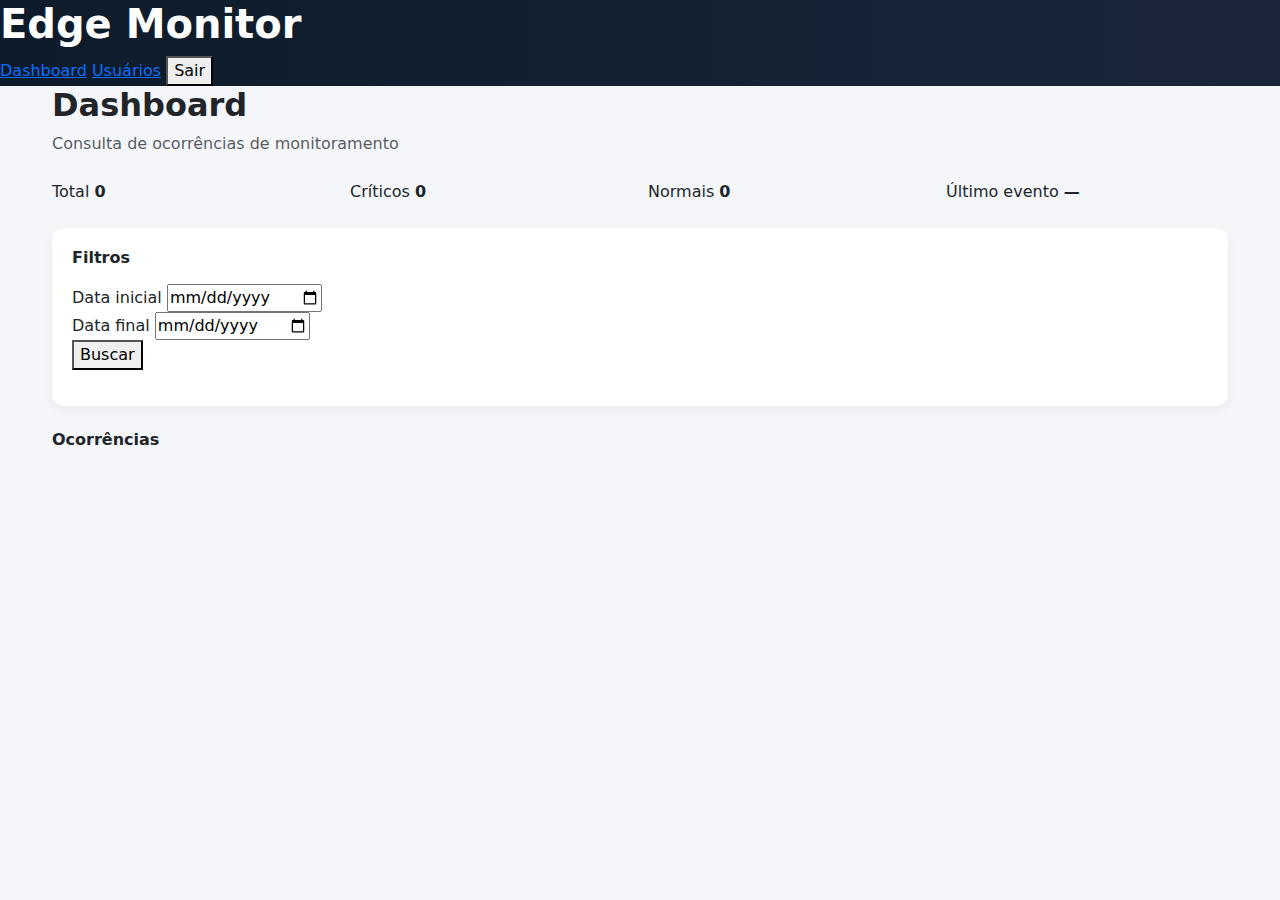
<file: dashboard.html>
<!DOCTYPE html>
<html lang="pt-BR">
<head>
    <meta charset="UTF-8" />
    <meta name="viewport" content="width=device-width, initial-scale=1.0" />

    <title>Edge Monitor | Dashboard</title>

    <!-- Bootstrap -->
    <link
        href="https://cdn.jsdelivr.net/npm/bootstrap@5.3.2/dist/css/bootstrap.min.css"
        rel="stylesheet"
    />

    <!-- CSS do projeto -->
    <link rel="stylesheet" href="css/styles.css" />
</head>
<body>

<!-- 
     HEADER GLOBAL
-->
<header class="app-header">
    <h1>Edge Monitor</h1>

    <nav aria-label="Navegação principal">
        <a href="dashboard.html">Dashboard</a>
        <a href="users.html">Usuários</a>
        <button id="logout-btn">Sair</button>
    </nav>
</header>

<!-- 
     CONTEÚDO PRINCIPAL
-->
<main class="container dashboard-container">

    <!-- TÍTULO -->
    <section class="mb-4">
        <h2 class="fw-semibold">Dashboard</h2>
        <p class="text-muted mb-0">
            Consulta de ocorrências de monitoramento
        </p>
    </section>

    <!-- 
         MÉTRICAS
    -->
    <section class="metrics-section mb-4">
        <div class="row g-3">
            <div class="col-md-3">
                <div class="metric-card">
                    <span>Total</span>
                    <strong id="metric-total">0</strong>
                </div>
            </div>

            <div class="col-md-3">
                <div class="metric-card">
                    <span>Críticos</span>
                    <strong id="metric-critical">0</strong>
                </div>
            </div>

            <div class="col-md-3">
                <div class="metric-card">
                    <span>Normais</span>
                    <strong id="metric-normal">0</strong>
                </div>
            </div>

            <div class="col-md-3">
                <div class="metric-card">
                    <span>Último evento</span>
                    <strong id="metric-last">—</strong>
                </div>
            </div>
        </div>
    </section>

    <!-- 
         FILTROS
    -->
    <section class="filters-section mb-4">
        <h3 class="h6 fw-semibold mb-3">Filtros</h3>

        <form id="filters-form" novalidate>
            <div>
                <label>
                    Data inicial
                    <input type="date" name="start_date" required />
                </label>
            </div>

            <div>
                <label>
                    Data final
                    <input type="date" name="end_date" required />
                </label>
            </div>

            <button type="submit">
                Buscar
            </button>
        </form>

        <p id="filters-error" aria-live="polite"></p>
    </section>

    <!-- 
         RESULTADOS
    -->
    <section class="results-section">
        <h3 class="h6 fw-semibold mb-3">Ocorrências</h3>

        <div id="events-container" class="events-list"></div>
    </section>

</main>

<!-- 
     MODAL DE IMAGEM
 -->
<dialog id="image-modal">
    <img id="modal-image" alt="Evidência ampliada" />
</dialog>

<!-- 
     SCRIPTS
 -->
<script type="module">
    import { requireAuth } from "./js/guard.js";
    import { listDashboardEvents } from "./js/events.js";
    import { logout } from "./js/auth.js";

    requireAuth();
    
    const form = document.getElementById("filters-form");
    const errorBox = document.getElementById("filters-error");
    const container = document.getElementById("events-container");
    const logoutBtn = document.getElementById("logout-btn");

    const modal = document.getElementById("image-modal");
    const modalImage = document.getElementById("modal-image");

    logoutBtn.addEventListener("click", () => logout());

    form.addEventListener("submit", async (event) => {
        event.preventDefault();

        errorBox.textContent = "";
        container.innerHTML = "";

        const startDate = form.start_date.value;
        const endDate = form.end_date.value;

        if (!startDate || !endDate) {
            errorBox.textContent =
                "Data inicial e data final são obrigatórias";
            return;
        }

        try {
            const events = await listDashboardEvents(startDate, endDate);

            document.getElementById("metric-total").textContent = events.length;

            const critical = events.filter(
                e => e.class_name === "CRITICAL"
            ).length;

            document.getElementById("metric-critical").textContent = critical;
            document.getElementById("metric-normal").textContent =
                events.length - critical;

            document.getElementById("metric-last").textContent =
                events.length
                    ? new Date(events[0].datetime).toLocaleString()
                    : "—";

            if (!events.length) {
                container.innerHTML =
                    `<div class="text-muted">Nenhuma ocorrência encontrada.</div>`;
                return;
            }

            events.forEach(event => {
                const card = document.createElement("div");
                card.className = "event-card";

                card.innerHTML = `
                    <div class="event-image">
                        <img
                            src="${event.image}"
                            alt="Evidência"
                            data-full="${event.image}"
                        />
                    </div>

                    <div class="event-info">
                        <span class="badge ${
                            event.class_name === "CRITICAL"
                                ? "bg-danger"
                                : "bg-secondary"
                        }">
                            ${event.class_name}
                        </span>

                        <div class="event-mac">${event.mac}</div>
                        <div class="event-date">
                            ${new Date(event.datetime).toLocaleString()}
                        </div>
                    </div>
                `;

                container.appendChild(card);
            });

        } catch (error) {
            errorBox.textContent =
                "Erro ao consultar eventos. Sessão pode ter expirado.";
        }
    });

    container.addEventListener("click", event => {
        if (event.target.tagName === "IMG") {
            modalImage.src = event.target.dataset.full;
            modal.showModal();
        }
    });

    modal.addEventListener("click", () => modal.close());
</script>

</body>
</html>
</file>
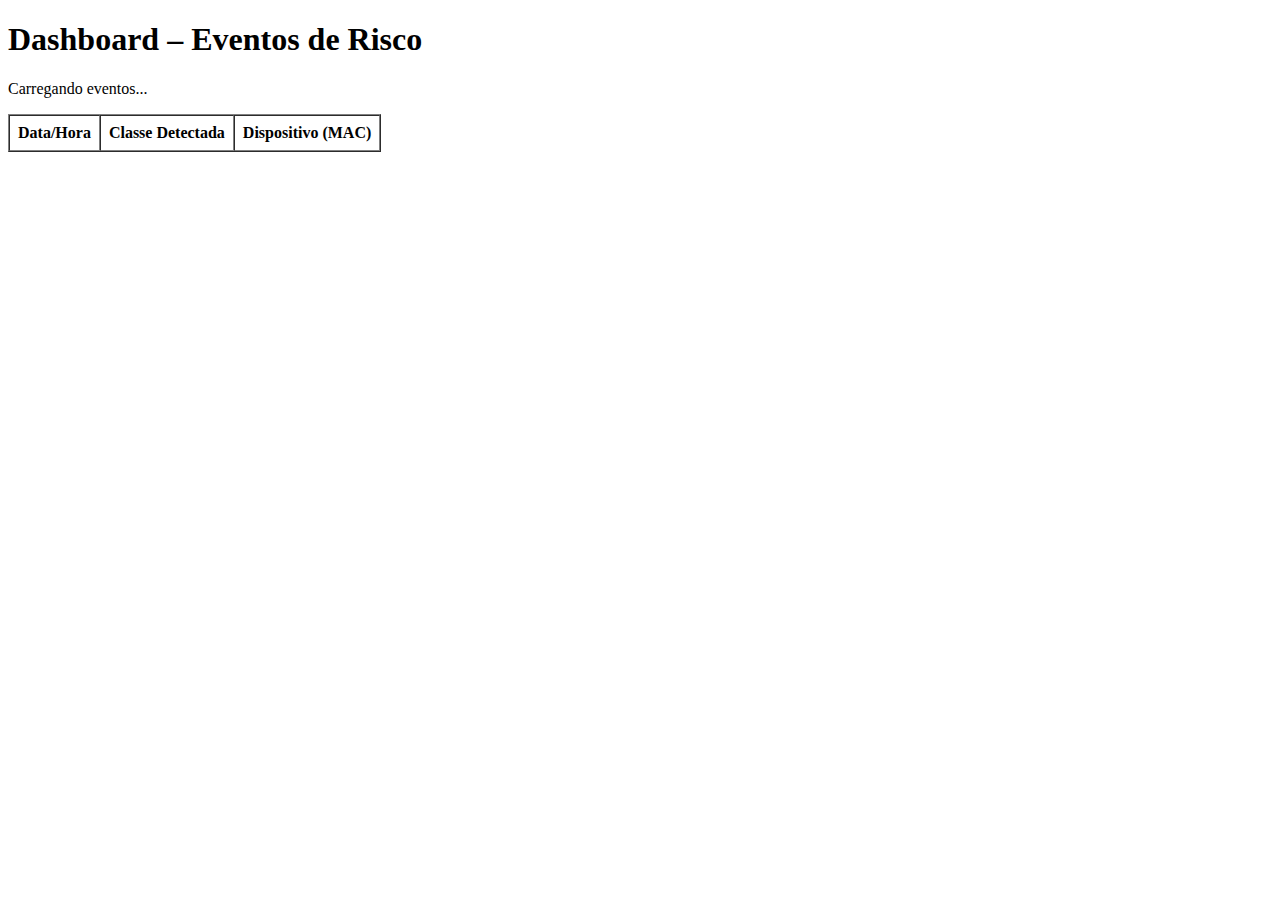
<file: dashboard_v2.html>
<!DOCTYPE html>
<html lang="pt-BR">
<head>
    <meta charset="UTF-8" />
    <title>Dashboard – Eventos de Risco</title>
</head>
<body>

<h1>Dashboard – Eventos de Risco</h1>

<p id="status">Carregando eventos...</p>

<table border="1" cellpadding="8" cellspacing="0">
    <thead>
        <tr>
            <th>Data/Hora</th>
            <th>Classe Detectada</th>
            <th>Dispositivo (MAC)</th>
        </tr>
    </thead>
    <tbody id="eventos-body">
        <!-- Eventos entram aqui -->
    </tbody>
</table>

<script type="module">
    import { apiGet } from "./js/api.js";
    import { getToken, logout } from "./js/auth.js";

    // --------------------------------------------------
    // Validação de sessão
    // --------------------------------------------------
    if (!getToken()) {
        console.warn("Usuário não autenticado. Redirecionando...");
        logout();
    }

    // --------------------------------------------------
    // Carregamento dos eventos de risco
    // --------------------------------------------------
    async function carregarEventos() {
        const statusEl = document.getElementById("status");
        const tbodyEl = document.getElementById("eventos-body");

        try {
            const eventos = await apiGet("/api/monitoring/");

            tbodyEl.innerHTML = "";

            if (!eventos || eventos.length === 0) {
                statusEl.textContent = "Nenhum evento encontrado";
                return;
            }

            statusEl.textContent = "Eventos carregados com sucesso";

            eventos.forEach(evento => {
                const tr = document.createElement("tr");

                const tdData = document.createElement("td");
                tdData.textContent = evento.detected_at;

                const tdClasse = document.createElement("td");
                tdClasse.textContent = evento.detected_class;

                const tdMac = document.createElement("td");
                tdMac.textContent = evento.mac_address;

                tr.appendChild(tdData);
                tr.appendChild(tdClasse);
                tr.appendChild(tdMac);

                tbodyEl.appendChild(tr);
            });

        } catch (error) {
            statusEl.textContent = "Erro ao carregar eventos";
            console.error("Erro ao carregar eventos:", error);
        }
    }

    carregarEventos();
</script>

</body>
</html>
</file>
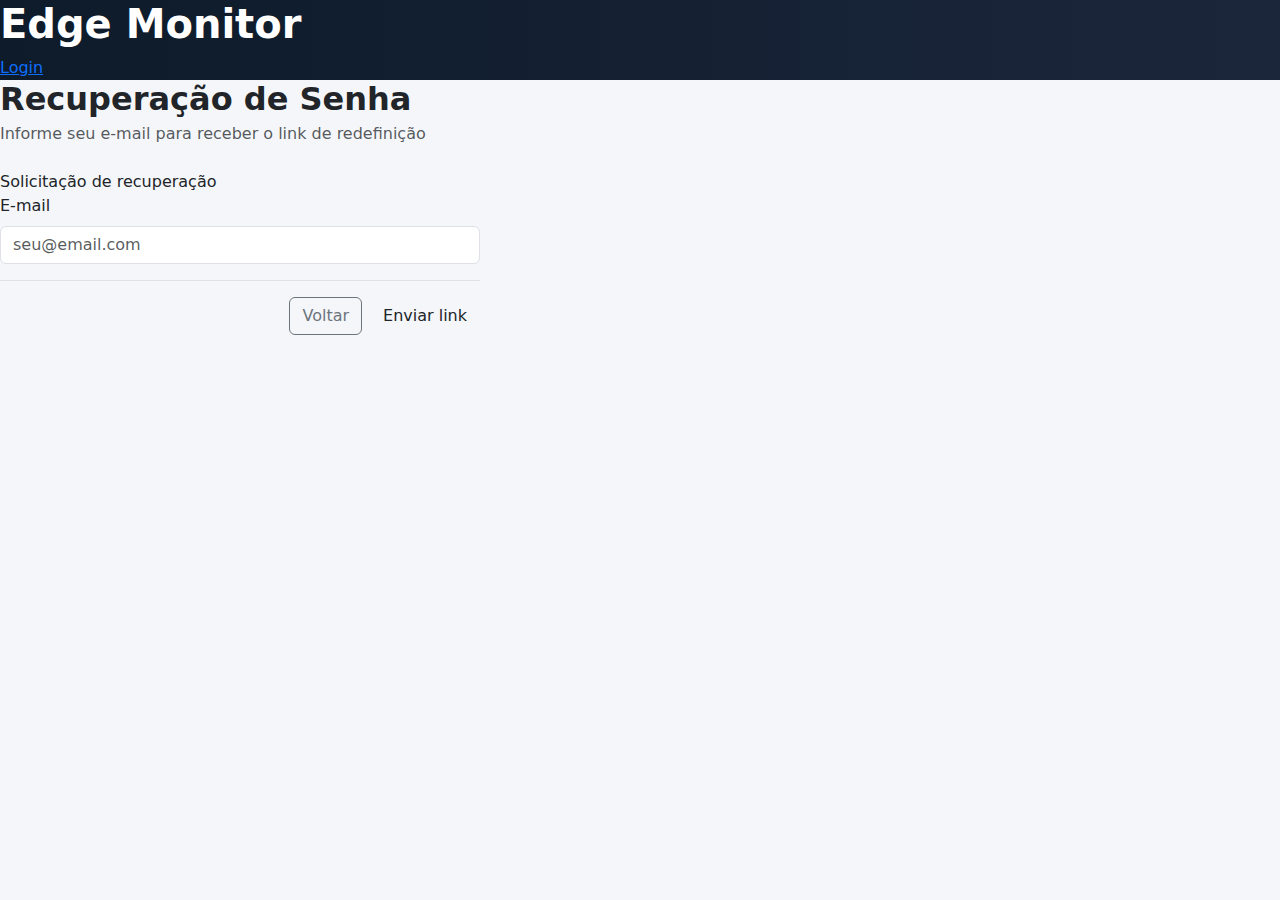
<file: password-reset.html>
<!DOCTYPE html>
<html lang="pt-BR">
<head>
    <meta charset="UTF-8" />
    <meta name="viewport" content="width=device-width, initial-scale=1.0" />

    <title>Edge Monitor | Recuperação de Senha</title>

    <!-- Bootstrap -->
    <link
        href="https://cdn.jsdelivr.net/npm/bootstrap@5.3.2/dist/css/bootstrap.min.css"
        rel="stylesheet"
    />

    <!-- Estilos globais -->
    <link rel="stylesheet" href="css/styles.css" />
</head>
<body>

<header class="app-header">
    <h1>Edge Monitor</h1>

    <nav>
        <a href="index.html">Login</a>
    </nav>
</header>

<main class="dashboard-container">

    <!-- TÍTULO -->
    <section class="mb-4">
        <div>
            <h2 class="fw-semibold mb-1">Recuperação de Senha</h2>
            <p class="text-muted mb-0">
                Informe seu e-mail para receber o link de redefinição
            </p>
        </div>
    </section>

    <!-- CARD -->
    <section class="users-table-section" style="max-width: 480px;">

        <div class="users-card-header">
            Solicitação de recuperação
        </div>

        <form id="password-reset-form" novalidate>

            <div class="mb-3">
                <label class="form-label">E-mail</label>
                <input
                    type="email"
                    name="email"
                    class="form-control"
                    required
                    placeholder="seu@email.com"
                />
            </div>

            <div
                id="reset-message"
                class="mb-3"
                aria-live="polite"
            ></div>

            <div class="d-flex justify-content-end gap-2 pt-3 border-top">
                <a href="index.html" class="btn btn-outline-secondary">
                    Voltar
                </a>
                <button type="submit" class="btn btn-action">
                    Enviar link
                </button>
            </div>

        </form>

    </section>

</main>

<script type="module">
    import { API_CONFIG } from "./js/config.js";

    const form = document.getElementById("password-reset-form");
    const messageBox = document.getElementById("reset-message");

    form.addEventListener("submit", async (event) => {
        event.preventDefault();

        // limpa estado visual anterior
        messageBox.textContent = "";
        messageBox.className = "mb-3";

        const email = form.email.value.trim();

        if (!email) {
            messageBox.classList.add("text-danger");
            messageBox.textContent = "Informe um e-mail válido.";
            return;
        }

        try {
            await fetch(
                `${API_CONFIG.BASE_URL}/api/authentication/password-reset/`,
                {
                    method: "POST",
                    headers: { "Content-Type": "application/json" },
                    body: JSON.stringify({ email }),
                }
            );

            messageBox.classList.add("text-success");
            messageBox.textContent =
                "Se o e-mail existir, um link de recuperação será enviado.";

            form.reset();

        } catch {
            messageBox.classList.add("text-danger");
            messageBox.textContent =
                "Não foi possível processar a solicitação no momento.";
        }
    });
</script>

</body>
</html>
</file>
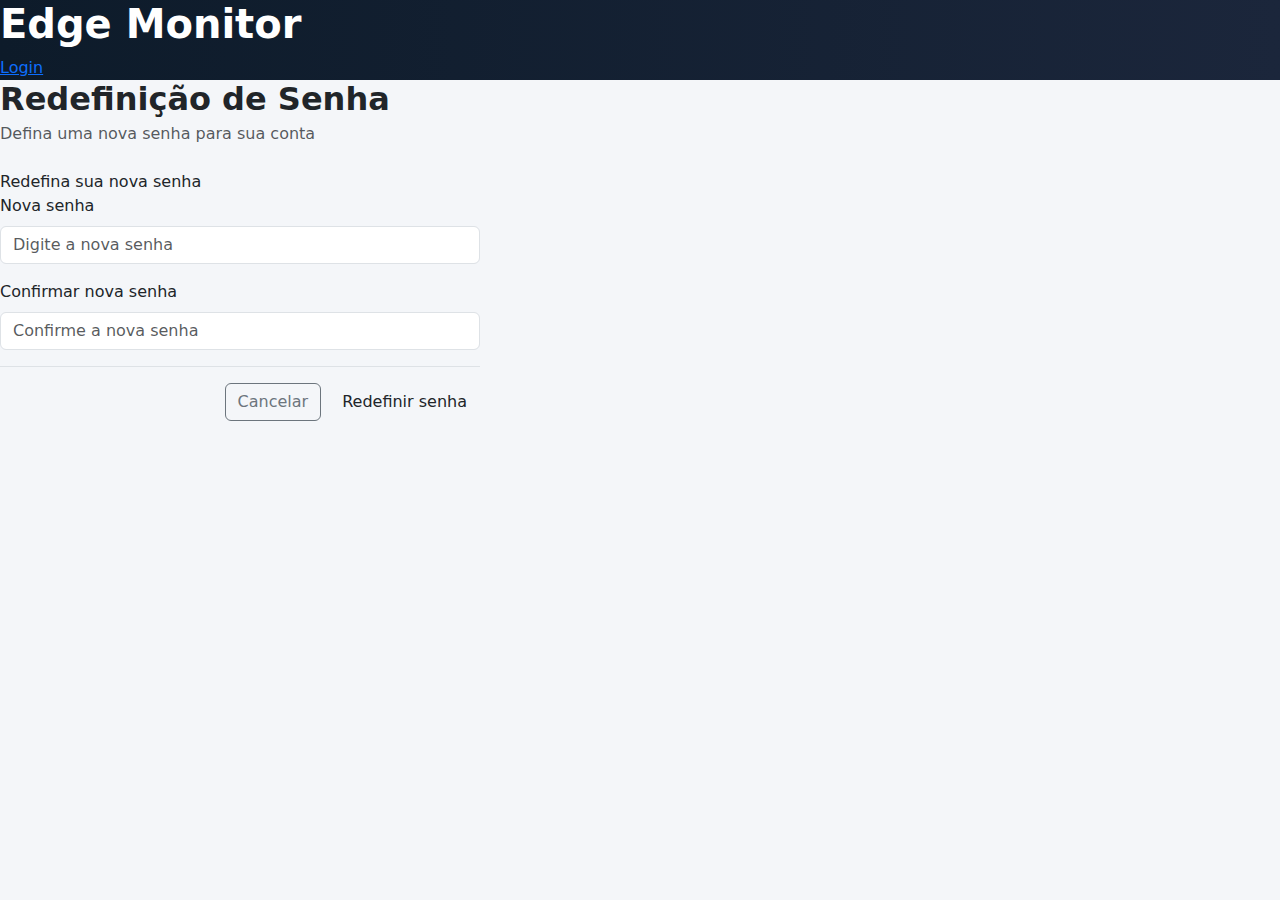
<file: reset-password-confirm.html>
<!DOCTYPE html>
<html lang="pt-BR">
<head>
    <meta charset="UTF-8" />
    <meta name="viewport" content="width=device-width, initial-scale=1.0" />

    <title>Edge Monitor | Redefinição de Senha</title>

    <!-- Bootstrap -->
    <link
        href="https://cdn.jsdelivr.net/npm/bootstrap@5.3.2/dist/css/bootstrap.min.css"
        rel="stylesheet"
    />

    <!-- Estilos globais -->
    <link rel="stylesheet" href="css/styles.css" />
</head>
<body>

<header class="app-header">
    <h1>Edge Monitor</h1>

    <nav>
        <a href="index.html">Login</a>
    </nav>
</header>

<main class="dashboard-container">

    <!-- TÍTULO -->
    <section class="mb-4">
        <div>
            <h2 class="fw-semibold mb-1">Redefinição de Senha</h2>
            <p class="text-muted mb-0">
                Defina uma nova senha para sua conta
            </p>
        </div>
    </section>

    <!-- CARD -->
    <section class="users-table-section" style="max-width: 480px;">

        <div class="users-card-header">
            Redefina sua nova senha
        </div>

        <form id="reset-password-form" novalidate>

            <div class="mb-3">
                <label class="form-label">Nova senha</label>
                <input
                    type="password"
                    name="password"
                    class="form-control"
                    required
                    placeholder="Digite a nova senha"
                />
            </div>

            <div class="mb-3">
                <label class="form-label">Confirmar nova senha</label>
                <input
                    type="password"
                    name="password_confirm"
                    class="form-control"
                    required
                    placeholder="Confirme a nova senha"
                />
            </div>

            <div
                id="reset-message"
                class="mb-3"
                aria-live="polite"
            ></div>

            <div class="d-flex justify-content-end gap-2 pt-3 border-top">
                <a href="index.html" class="btn btn-outline-secondary">
                    Cancelar
                </a>
                <button type="submit" class="btn btn-action">
                    Redefinir senha
                </button>
            </div>

        </form>

    </section>

</main>

<script type="module">
    import { API_CONFIG } from "./js/config.js";

    const form = document.getElementById("reset-password-form");
    const messageBox = document.getElementById("reset-message");

    const params = new URLSearchParams(window.location.search);
    const uid = params.get("uid");
    const token = params.get("token");

    form.addEventListener("submit", async (event) => {
        event.preventDefault();

        messageBox.textContent = "";
        messageBox.className = "mb-3";

        const password = form.password.value.trim();
        const confirm = form.password_confirm.value.trim();

        if (!password || !confirm) {
            messageBox.classList.add("text-danger");
            messageBox.textContent = "Preencha todos os campos.";
            return;
        }

        if (password !== confirm) {
            messageBox.classList.add("text-danger");
            messageBox.textContent = "As senhas não coincidem.";
            return;
        }

        try {
            const response = await fetch(
                `${API_CONFIG.BASE_URL}/api/authentication/password-reset/confirm/`,
                {
                    method: "POST",
                    headers: { "Content-Type": "application/json" },
                    body: JSON.stringify({
                        uid,
                        token,
                        password,
                    }),
                }
            );

            if (!response.ok) {
                throw new Error();
            }

            messageBox.classList.add("text-success");
            messageBox.textContent =
                "Senha redefinida com sucesso. Você já pode fazer login.";

            form.reset();

        } catch {
            messageBox.classList.add("text-danger");
            messageBox.textContent =
                "Token inválido ou expirado. Solicite nova recuperação.";
        }
    });
</script>

</body>
</html>
</file>
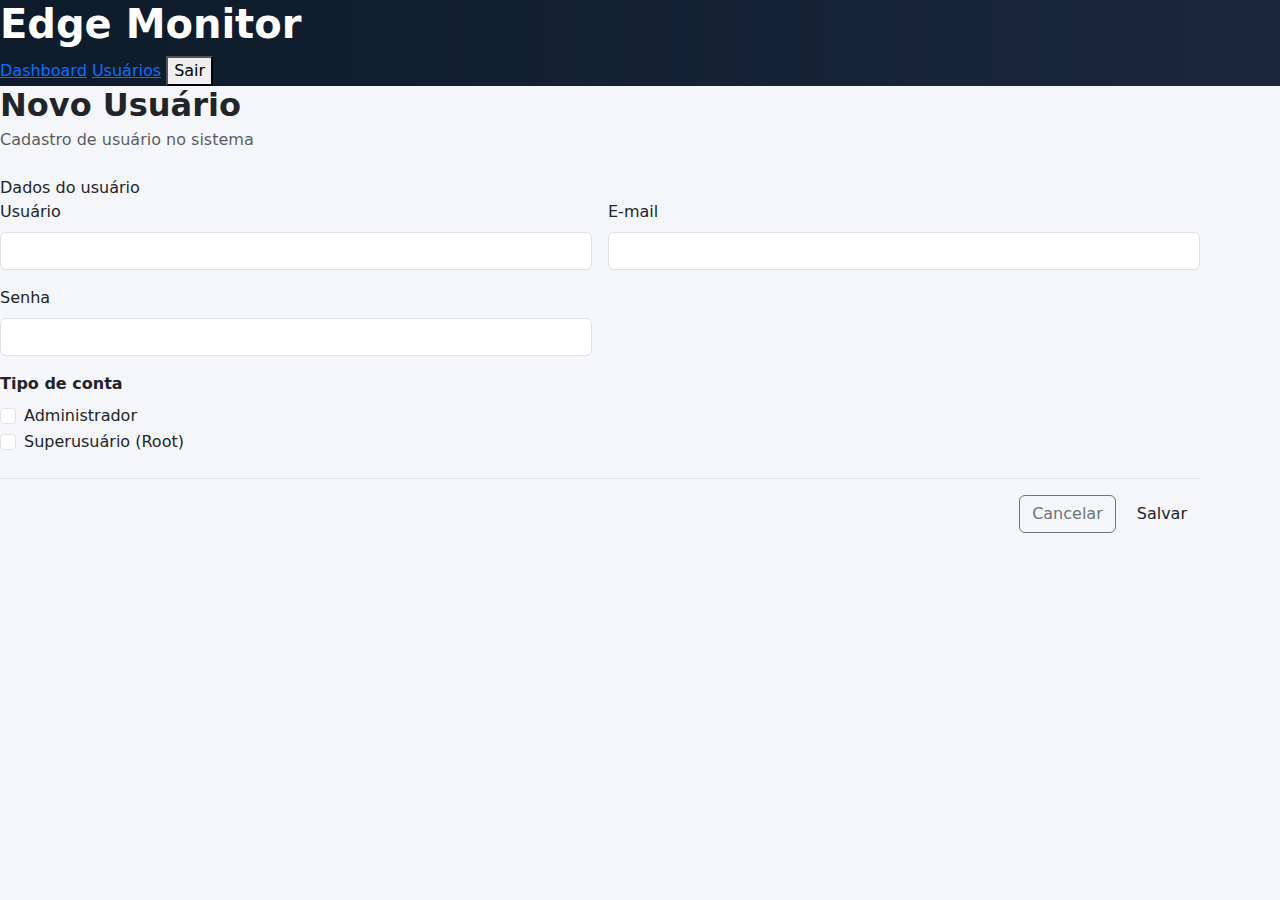
<file: user-form.html>
<!DOCTYPE html>
<html lang="pt-BR">
<head>
    <meta charset="UTF-8" />
    <meta name="viewport" content="width=device-width, initial-scale=1.0" />

    <title>Edge Monitor | Usuário</title>

    <link
        href="https://cdn.jsdelivr.net/npm/bootstrap@5.3.2/dist/css/bootstrap.min.css"
        rel="stylesheet"
    />
    <link rel="stylesheet" href="css/styles.css" />
</head>

<body>

<header class="app-header">
    <h1>Edge Monitor</h1>
    <nav>
        <a href="dashboard.html">Dashboard</a>
        <a href="users.html">Usuários</a>
        <button id="logout-btn">Sair</button>
    </nav>
</header>

<main class="dashboard-container user-form-page">

    <section class="mb-4">
        <h2 id="page-title" class="fw-semibold mb-1">Novo Usuário</h2>
        <p id="page-subtitle" class="text-muted mb-0">
            Cadastro de usuário no sistema
        </p>
    </section>

    <section class="users-table-section">

        <div class="users-card-header">Dados do usuário</div>

        <div class="users-card-body">

            <form id="user-form" novalidate>

                <div class="row g-3 mb-3">
                    <div class="col-md-6">
                        <label class="form-label">Usuário</label>
                        <input type="text" name="username" class="form-control" required />
                    </div>

                    <div class="col-md-6">
                        <label class="form-label">E-mail</label>
                        <input type="email" name="email" class="form-control" />
                    </div>

                    <div class="col-md-6">
                        <label class="form-label">
                            Senha
                            <span id="password-hint" class="text-muted ms-1"></span>
                        </label>
                        <input type="password" name="password" class="form-control" />
                    </div>
                </div>

                <div id="role-fields" class="mb-4">
                    <label class="form-label fw-semibold">Tipo de conta</label>

                    <div class="form-check">
                        <input class="form-check-input" type="checkbox" id="is_staff" />
                        <label class="form-check-label" for="is_staff">
                            Administrador
                        </label>
                    </div>

                    <div class="form-check" id="superuser-wrapper">
                        <input class="form-check-input" type="checkbox" id="is_superuser" />
                        <label class="form-check-label" for="is_superuser">
                            Superusuário (Root)
                        </label>
                    </div>
                </div>

                <div class="d-flex justify-content-end gap-2 pt-3 border-top">
                    <a href="users.html" class="btn btn-outline-secondary">Cancelar</a>
                    <button type="submit" class="btn btn-action">Salvar</button>
                </div>

            </form>
        </div>
    </section>
</main>

<script type="module">
    import { requireAuth } from "./js/guard.js";
    import { logout } from "./js/auth.js";
    import { createUser, updateUser, getUserById } from "./js/users.js";

    requireAuth();

    const form = document.getElementById("user-form");
    const title = document.getElementById("page-title");
    const subtitle = document.getElementById("page-subtitle");
    const passwordHint = document.getElementById("password-hint");
    const roleFields = document.getElementById("role-fields");
    const superuserWrapper = document.getElementById("superuser-wrapper");

    document.getElementById("logout-btn")
        .addEventListener("click", () => logout());

    const isStaff = localStorage.getItem("is_staff") === "true";
    const isSuperuser = localStorage.getItem("is_superuser") === "true";
    const currentUserId = Number(localStorage.getItem("user_id"));

    const params = new URLSearchParams(window.location.search);
    const userId = params.get("id");

    // Usuário comum não cria
    if (!userId && !isStaff && !isSuperuser) {
        window.location.href = "users.html";
    }

    if (userId) {
        title.textContent = "Editar Usuário";
        subtitle.textContent = "Atualização de dados do usuário";
        passwordHint.textContent = "(deixe em branco para manter a senha atual)";
        loadUser(userId);
    } else {
        // criação
        if (!isSuperuser) {
            superuserWrapper.remove();
        }
    }

    async function loadUser(id) {
        try {
            const user = await getUserById(id);

            if (!isStaff && !isSuperuser && user.id !== currentUserId) {
                return window.location.href = "users.html";
            }

            if (isStaff && !isSuperuser && user.is_superuser) {
                return window.location.href = "users.html";
            }

            form.username.value = user.username;
            form.email.value = user.email || "";

            // ⚠️ MARCA PRIMEIRO
            document.getElementById("is_staff").checked = Boolean(user.is_staff);
            document.getElementById("is_superuser").checked = Boolean(user.is_superuser);

            // ⚠️ DEPOIS REMOVE
            if (!isSuperuser) {
                superuserWrapper.remove();
            }

            if (!isStaff && !isSuperuser) {
                roleFields.remove();
            }

        } catch {
            alert("Erro ao carregar usuário");
            window.location.href = "users.html";
        }
    }

    form.addEventListener("submit", async (event) => {
        event.preventDefault();

        const payload = {
            username: form.username.value.trim(),
            email: form.email.value.trim() || undefined,
        };

        if (form.password.value.trim()) {
            payload.password = form.password.value.trim();
        }

        if (isSuperuser) {
            payload.is_staff = document.getElementById("is_staff").checked;
            payload.is_superuser = document.getElementById("is_superuser").checked;
        } else if (isStaff) {
            payload.is_staff = document.getElementById("is_staff").checked;
        }

        try {
            if (userId) {
                await updateUser(userId, payload);
            } else {
                if (!payload.password) {
                    alert("Senha é obrigatória");
                    return;
                }
                await createUser(payload);
            }

            window.location.href = "users.html";
        } catch {
            alert("Erro ao salvar usuário ou permissão insuficiente");
        }
    });
</script>

</body>
</html>
</file>
<file: css/styles.css>
/* =========================================================
   Edge Monitor – Estilos Globais
   =========================================================
   Arquitetura:
   - Bootstrap: layout, grid, responsividade
   - Este arquivo: identidade visual e ajustes finos
   - Nenhuma lógica de UI deve existir aqui
*/

/* -----------------------------
   RESET SUAVE
------------------------------ */

body {
    background-color: #f4f6f9;
    color: #212529;
    font-family: system-ui, -apple-system, BlinkMacSystemFont,
                 "Segoe UI", Roboto, Helvetica, Arial, sans-serif;
}


/* =========================================================
   LOGIN
   ========================================================= */

.login-container {
    background-color: #f4f6f9;
}

.login-header h1 {
    font-weight: 600;
    color: #0d1b2a;
}

.login-header p {
    font-size: 0.9rem;
    color: #6c757d;
}

.login-form-section {
    background-color: #ffffff;
    padding: 2rem;
    border-radius: 0.75rem;
    box-shadow: 0 8px 24px rgba(0, 0, 0, 0.08);
}

.login-form-section .form-control {
    padding: 0.6rem 0.75rem;
}

.login-form-section button {
    padding: 0.6rem;
    font-weight: 500;
}


/* =========================================================
   HEADER GLOBAL
   ========================================================= */

.app-header {
    background: linear-gradient(90deg, #0d1b2a, #1b263b);
    color: #ffffff;
}

.app-header h1 {
    font-weight: 600;
}

.app-header nav a.btn {
    border-color: rgba(255, 255, 255, 0.5);
    color: #ffffff;
}

.app-header nav a.btn:hover {
    background-color: #ffffff;
    color: #0d1b2a;
}

.app-header nav button {
    white-space: nowrap;
}


/* =========================================================
   DASHBOARD
   ========================================================= */

.dashboard-container {
    max-width: 1200px;
}

.filters-section {
    background-color: #ffffff;
    padding: 1.25rem;
    border-radius: 0.75rem;
    box-shadow: 0 4px 12px rgba(0, 0, 0, 0.05);
}

.filters-section h2 {
    font-weight: 600;
}

.results-section h2 {
    font-weight: 600;
}

.table {
    background-color: #ffffff;
    border-radius: 0.5rem;
    overflow: hidden;
}

.table thead {
    background-color: #f1f3f5;
}

.table th {
    font-weight: 600;
}

.table td {
    vertical-align: middle;
}

.results-section img {
    border-radius: 6px;
    transition: transform 0.2s ease;
}

.results-section img:hover {
    transform: scale(1.05);
}


/* =========================================================
   MODAL DE IMAGEM
   ========================================================= */

dialog#image-modal {
    padding: 0;
    border: none;
    background: transparent;
}

dialog#image-modal::backdrop {
    background: rgba(0, 0, 0, 0.65);
}

#modal-image {
    max-width: 90vw;
    max-height: 90vh;
    border-radius: 0.5rem;
}


/* =========================================================
   FEEDBACK / ERROS
   ========================================================= */

#filters-error,
#login-error {
    font-size: 0.9rem;
}
</file>
